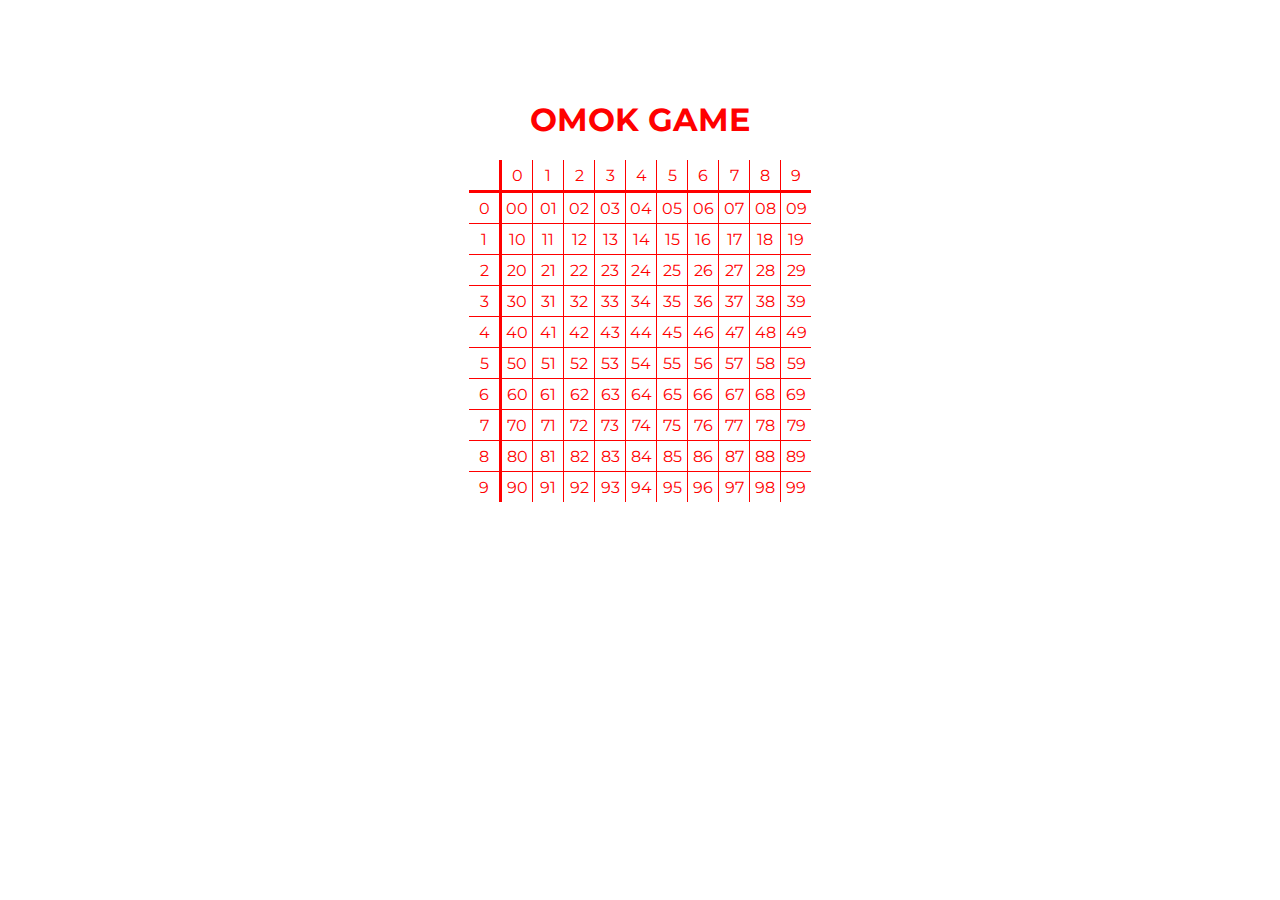
<file: Omok/index.html>
<!DOCTYPE html>
<html lang="en">
<head>
    <meta charset="UTF-8">
    <meta http-equiv="X-UA-Compatible" content="IE=edge">
    <meta name="viewport" content="width=device-width, initial-scale=1.0">

    <link rel="stylesheet" href="omok.css">
    <title>Omok</title>
</head>
<body>
    <h1>OMOK GAME</h1>
    <div class="container">
        <div class="row row-first">
            <div class="box column-first"></div>
            <div class="box">0</div>
            <div class="box">1</div>
            <div class="box">2</div>
            <div class="box">3</div>
            <div class="box">4</div>
            <div class="box">5</div>
            <div class="box">6</div>
            <div class="box">7</div>
            <div class="box">8</div>
            <div class="box">9</div>
        </div>
        <div class="row">
            <div class="box column-first">0</div>
            <div class="box">00</div>
            <div class="box">01</div>
            <div class="box">02</div>
            <div class="box">03</div>
            <div class="box">04</div>
            <div class="box">05</div>
            <div class="box">06</div>
            <div class="box">07</div>
            <div class="box">08</div>
            <div class="box">09</div>
        </div>
        <div class="row">
            <div class="box column-first">1</div>
            <div class="box">10</div>
            <div class="box">11</div>
            <div class="box">12</div>
            <div class="box">13</div>
            <div class="box">14</div>
            <div class="box">15</div>
            <div class="box">16</div>
            <div class="box">17</div>
            <div class="box">18</div>
            <div class="box">19</div>
        </div>
        <div class="row">
            <div class="box column-first">2</div>
            <div class="box">20</div>
            <div class="box">21</div>
            <div class="box">22</div>
            <div class="box">23</div>
            <div class="box">24</div>
            <div class="box">25</div>
            <div class="box">26</div>
            <div class="box">27</div>
            <div class="box">28</div>
            <div class="box">29</div>
        </div>
        <div class="row">
            <div class="box column-first">3</div>
            <div class="box">30</div>
            <div class="box">31</div>
            <div class="box">32</div>
            <div class="box">33</div>
            <div class="box">34</div>
            <div class="box">35</div>
            <div class="box">36</div>
            <div class="box">37</div>
            <div class="box">38</div>
            <div class="box">39</div>
        </div>
        <div class="row">
            <div class="box column-first">4</div>
            <div class="box">40</div>
            <div class="box">41</div>
            <div class="box">42</div>
            <div class="box">43</div>
            <div class="box">44</div>
            <div class="box">45</div>
            <div class="box">46</div>
            <div class="box">47</div>
            <div class="box">48</div>
            <div class="box">49</div>
        </div>
        <div class="row">
            <div class="box column-first">5</div>
            <div class="box">50</div>
            <div class="box">51</div>
            <div class="box">52</div>
            <div class="box">53</div>
            <div class="box">54</div>
            <div class="box">55</div>
            <div class="box">56</div>
            <div class="box">57</div>
            <div class="box">58</div>
            <div class="box">59</div>
        </div>
        <div class="row">
            <div class="box column-first">6</div>
            <div class="box">60</div>
            <div class="box">61</div>
            <div class="box">62</div>
            <div class="box">63</div>
            <div class="box">64</div>
            <div class="box">65</div>
            <div class="box">66</div>
            <div class="box">67</div>
            <div class="box">68</div>
            <div class="box">69</div>
        </div>
        <div class="row">
            <div class="box column-first">7</div>
            <div class="box">70</div>
            <div class="box">71</div>
            <div class="box">72</div>
            <div class="box">73</div>
            <div class="box">74</div>
            <div class="box">75</div>
            <div class="box">76</div>
            <div class="box">77</div>
            <div class="box">78</div>
            <div class="box">79</div>
        </div>
        <div class="row">
            <div class="box column-first">8</div>
            <div class="box">80</div>
            <div class="box">81</div>
            <div class="box">82</div>
            <div class="box">83</div>
            <div class="box">84</div>
            <div class="box">85</div>
            <div class="box">86</div>
            <div class="box">87</div>
            <div class="box">88</div>
            <div class="box">89</div>
        </div>
        <div class="row">
            <div class="box column-first">9</div>
            <div class="box">90</div>
            <div class="box">91</div>
            <div class="box">92</div>
            <div class="box">93</div>
            <div class="box">94</div>
            <div class="box">95</div>
            <div class="box">96</div>
            <div class="box">97</div>
            <div class="box">98</div>
            <div class="box">99</div>
        </div>
       
    </div>
</body>
</html>
</file>
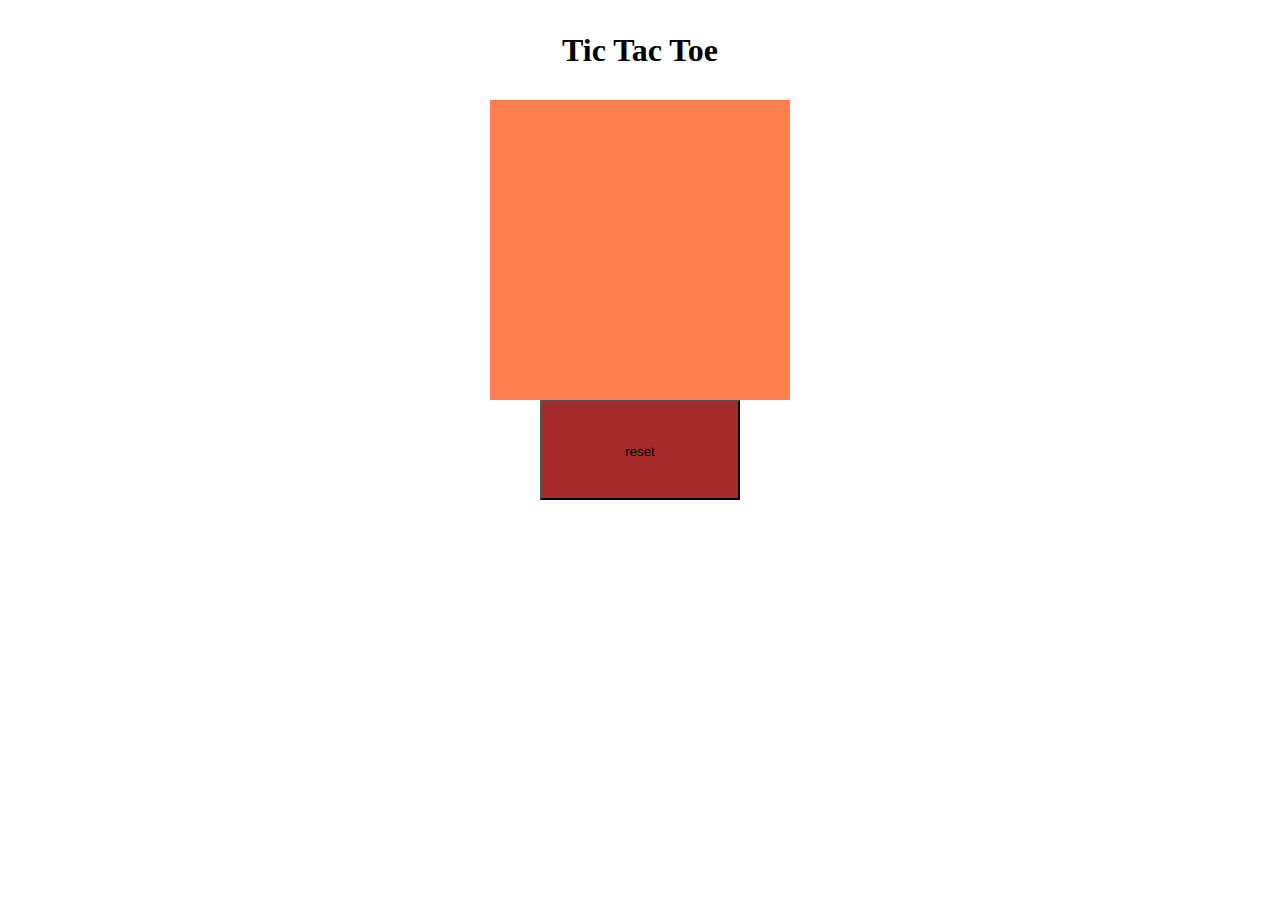
<file: 틱택토/TICTACTOE.html>
<!DOCTYPE html>
<html lang="en">
<head>
  <meta charset="UTF-8">
  <title>Tic Tac Toe</title>

  <link rel="stylesheet" href="TICTACTOE.css">
</head>




<body>
  <h1>Tic Tac Toe</h1>
  <div class="root"></div>

<input type="button" value="reset" class="button">

  <script src="TICTACTOE2.js"></script>
</body>
</html>
</file>
<file: Omok/omok.css>
/* 
pseudo class selector 연습

:nth-child() 
:not() 

*/

@import url('https://fonts.googleapis.com/css2?family=Montserrat:wght@100&display=swap');

* {
    font-family: 'Montserrat', sans-serif;
    color: red;
}

h1 {
    text-align: center;
    margin-top: 100px;
}

.container {
    display: flex;
    flex-direction: column;
    width: min-content;
    margin: auto;
}

.row {
    display: flex;
}

.row-first .box {
    border-bottom: solid 2px red;
}

.column-first {
    border-right: solid 2px red;
}

.row>.box:nth-child(1):not(.row-first .column-first) {
    border-top: solid 1px red;
}

.row>.box:nth-child(n+2):not(.row-first .box).box {
    border-top : solid 1px red;
    cursor : pointer;
}

.row>.box:not(.column-first){
    border-left : solid 1px red;
}

.box {
    display: flex;
    justify-content: center;
    align-items: center;
    
    width: 30px;
    height: 30px;
    
}

.box:hover:not(.row-first .box):not(.column-first){
    background-color: rgba(255, 0, 0, 0.3);
}
</file>
<file: 틱택토/TICTACTOE.css>
*{

    margin: 0;
    padding: 0;
    text-align: center;
    line-height: 100px;
}


.map{
    display: flex;

    flex-wrap: wrap;
    width: 300px;
    height: 300px;

}

.root{
    display: flex;
    justify-content: center;
    align-content: center;
}
.box{

    width: 100px;
    height: 100px;
    background-color: coral;

}

.box:hover{

    background-color: darkorange;
}
.button{
   
    width: 200px;
    height: 100px;
    background-color: brown;

}
</file>
